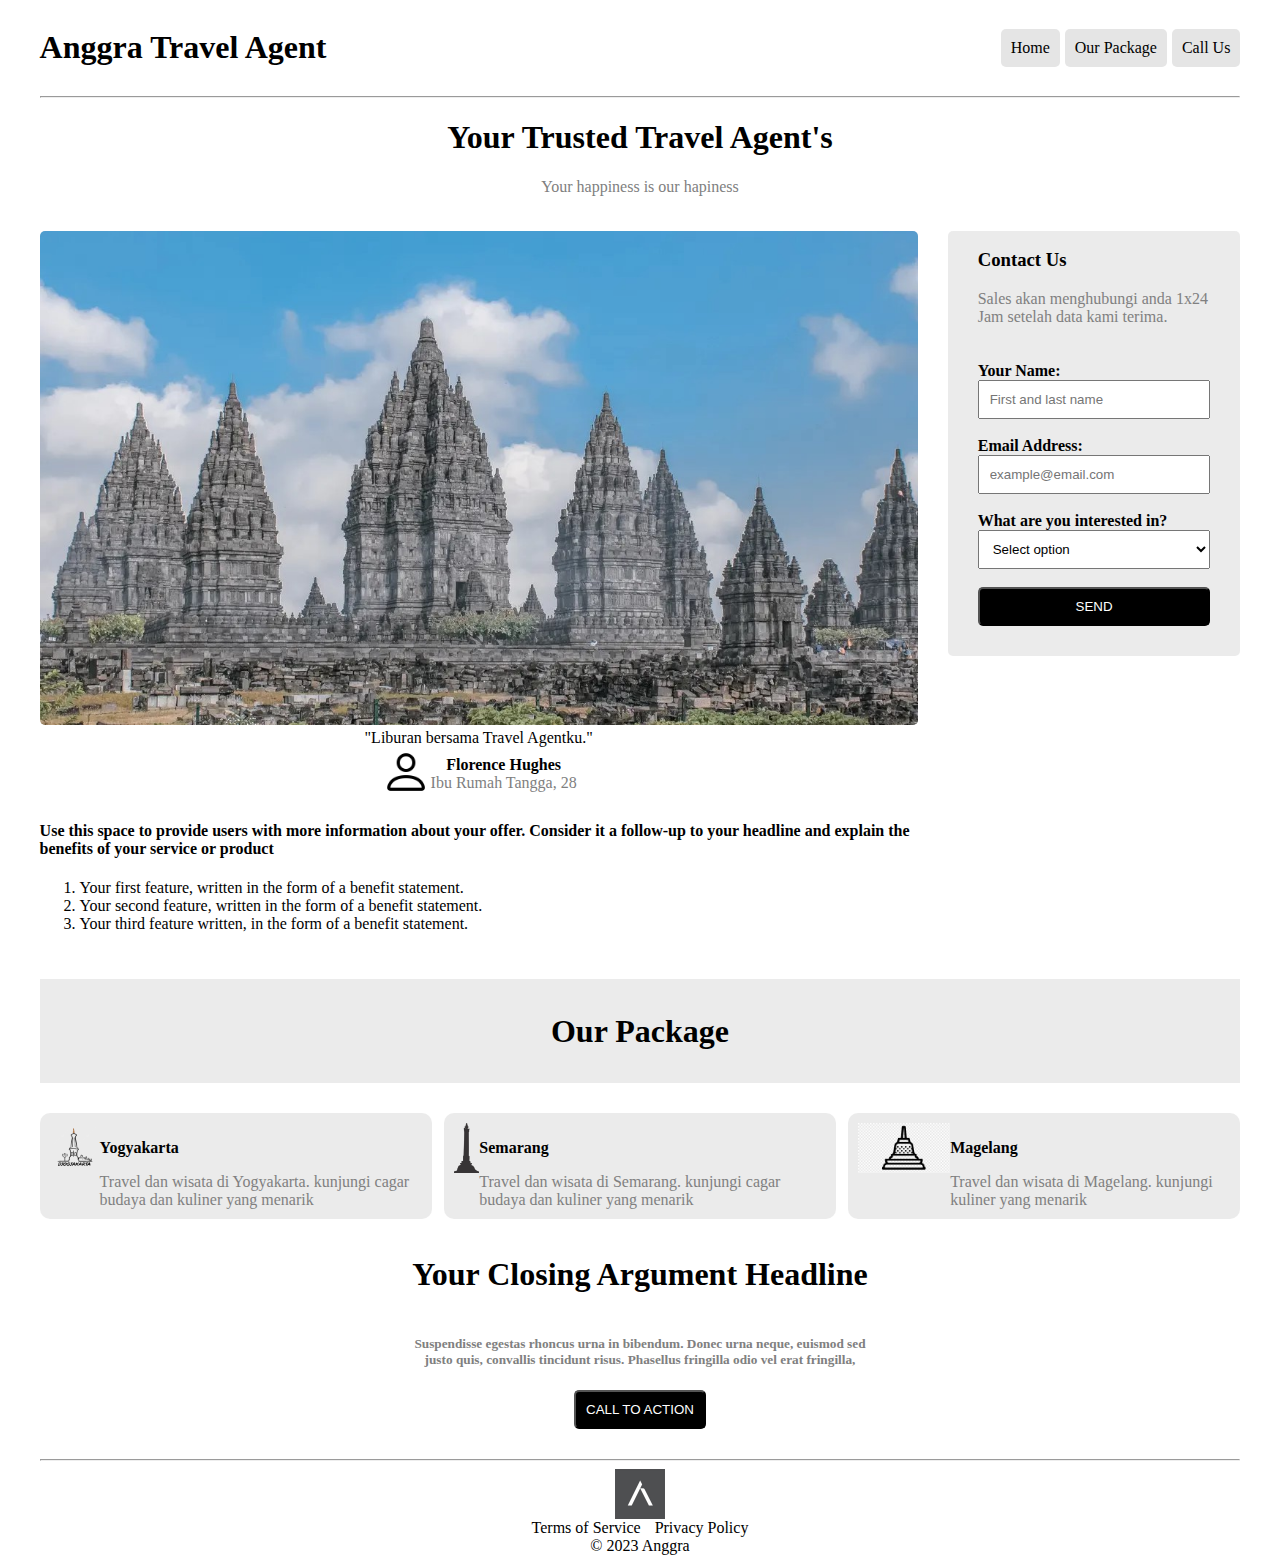
<file: index.html>
<!DOCTYPE html>
<html lang="en">
  <head>
    <meta charset="UTF-8" />
    <meta name="viewport" content="width=device-width, initial-scale=1.0" />
    <title>Anggra Travel Agent</title>
    <link rel="stylesheet" href="css/style.css" />
  </head>
  <body>
    <div class="container-body">
      <header>
        <h1>Anggra Travel Agent</h1>
        <nav class="nav-section">
          <a href="#homeSection">Home</a>
          <a href="#ourPackageSection">Our Package</a>
          <a href="#callUsSection">Call Us</a>
        </nav>
      </header>
      <hr />
      <section class="moto-section">
        <h1>Your Trusted Travel Agent's</h1>
        <label class="color-grey">Your happiness is our hapiness</label>
      </section>
      <main>
        <section id="homeSection" class="home-section">
          <div class="col-section-article">
            <div class="my-slides fade">
              <img class="img-review" src="assets/Yogyakarta.jpg" />
              <section class="desc-review-section">
                <div>
                  <label class="desc-review-label"
                    >"Liburan bersama Travel Agentku."
                  </label>
                </div>
                <div class="profile-row">
                  <div>
                    <img src="assets/user.png" width="50" />
                  </div>
                  <div class="name-job">
                    <b>Florence Hughes</b>
                    <label class="color-grey">Ibu Rumah Tangga, 28</label>
                  </div>
                </div>
              </section>
            </div>
            <div class="my-slides fade">
              <img class="img-review" src="assets/semarang.jpg" />
              <section class="desc-review-section">
                <div>
                  <label for="">"Holiday ke Semarang" </label>
                </div>
                <div class="profile-row">
                  <div>
                    <img src="assets/user.png" width="50" />
                  </div>
                  <div class="name-job">
                    <b>Archana Geetha</b>
                    <label class="color-grey">Karyawan, 30</label>
                  </div>
                </div>
              </section>
            </div>
            <div class="my-slides fade">
              <img class="img-review" src="assets/magelang.jpeg" />
              <section class="desc-review-section">
                <div>
                  <label for="" a>"Liburan seru di Borobudur" </label>
                </div>
                <div class="profile-row">
                  <div>
                    <img src="assets/user.png" width="50" />
                  </div>
                  <div class="name-job">
                    <b>Viola Irmingard</b>
                    <label class="color-grey">Staff, 32</label>
                  </div>
                </div>
              </section>
            </div>
            <div class="my-slides fade">
              <img class="img-review" src="assets/bandung.jpg" />
              <section class="desc-review-section">
                <div>
                  <label for="" a>"Liburan di Bandung" </label>
                </div>
                <div class="profile-row">
                  <div>
                    <img src="assets/user.png" width="50" />
                  </div>
                  <div class="name-job">
                    <b>Saeful Jamil</b>
                    <label class="color-grey">Artis, 31</label>
                  </div>
                </div>
              </section>
            </div>
            <div class="my-slides fade">
              <img class="img-review" src="assets/malang.jpg" />
              <section class="desc-review-section">
                <div>
                  <label for="" a>"Liburan dari Malang ke Batu" </label>
                </div>
                <div class="profile-row">
                  <div>
                    <img src="assets/user.png" width="50" />
                  </div>
                  <div class="name-job">
                    <b>Udin Sedunia</b>
                    <label class="color-grey">Artis, 32</label>
                  </div>
                </div>
              </section>
            </div>
            <div class="my-slides fade">
              <img class="img-review" src="assets/surabaya.jpg" />
              <section class="desc-review-section">
                <div>
                  <label for="" a>"Staycation di Kota Surabaya" </label>
                </div>
                <div class="profile-row">
                  <div>
                    <img src="assets/user.png" width="50" />
                  </div>
                  <div class="name-job">
                    <b>Veronica</b>
                    <label class="color-grey">Chairman, 17</label>
                  </div>
                </div>
              </section>
            </div>
            <article>
              <div>
                <h4>
                  Use this space to provide users with more information about
                  your offer. Consider it a follow-up to your headline and
                  explain the benefits of your service or product
                </h4>
              </div>
              <div>
                <ol>
                  <li>
                    Your first feature, written in the form of a benefit
                    statement.
                  </li>
                  <li>
                    Your second feature, written in the form of a benefit
                    statement.
                  </li>
                  <li>
                    Your third feature written, in the form of a benefit
                    statement.
                  </li>
                </ol>
              </div>
            </article>
          </div>
          <aside id="idContactUs">
            <form
              class="form-contact-us"
              name="form-contact-us"
              action=""
              onsubmit="return validateForm()"
            >
              <div>
                <h3>Contact Us</h3>
                <label class="color-grey" for="">
                  Sales akan menghubungi anda 1x24 Jam setelah data kami terima.
                </label>
              </div>
              <br /><br />
              <div>
                <label for=""><b>Your Name:</b></label>
                <input
                  type="text"
                  name="nameContactName"
                  id="idContactName"
                  placeholder="First and last name"
                />
                <br />
              </div>
              <div>
                <label for=""><b>Email Address:</b></label>
                <input
                  type="email"
                  name="nameContactEmail"
                  id="idContactEmail"
                  placeholder="example@email.com"
                />
                <br />
              </div>
              <div>
                <label for=""><b>What are you interested in?</b></label>
                <select id="idContactInterested" name="nameContactInterested">
                  <option value="">Select option</option>
                  <option value="1">Yogyakarta</option>
                  <option value="2">Semarang</option>
                  <option value="3">Magelang</option>
                  <option value="1">Bandung</option>
                  <option value="2">Malang</option>
                  <option value="3">Surabaya</option>
                </select>
                <br />
              </div>
              <div>
                <input id="idBtnSend" type="submit" value="SEND" />
              </div>
            </form>
          </aside>
        </section>
        <section id="ourPackageSection" class="our-package-section">
          <div class="title-our-package">
            <h1>Our Package</h1>
          </div>
          <div class="our-package-slides fade">
            <div class="list-package">
              <div class="item-package-row">
                <div>
                  <img src="assets/logo yk.png" height="50" />
                </div>
                <div class="city-desc">
                  <b class="city-title">Yogyakarta</b>
                  <label class="color-grey"
                    >Travel dan wisata di Yogyakarta. kunjungi cagar budaya dan
                    kuliner yang menarik
                  </label>
                </div>
              </div>
              <div class="item-package-row item-center">
                <div>
                  <img src="assets/logo smg.png" height="50" />
                </div>
                <div class="city-desc">
                  <b class="city-title">Semarang</b>
                  <label class="color-grey"
                    >Travel dan wisata di Semarang. kunjungi cagar budaya dan
                    kuliner yang menarik
                  </label>
                </div>
              </div>
              <div class="item-package-row">
                <div>
                  <img src="assets/logo mgl.png" height="50" />
                </div>
                <div class="city-desc">
                  <b class="city-title">Magelang</b>
                  <label class="color-grey"
                    >Travel dan wisata di Magelang. kunjungi kuliner yang
                    menarik
                  </label>
                </div>
              </div>
            </div>
          </div>
          <div class="our-package-slides fade">
            <div class="list-package">
              <div class="item-package-row">
                <div>
                  <img src="assets/logo bdg.png" height="50" />
                </div>
                <div class="city-desc">
                  <b class="city-title">Bandung</b>
                  <label class="color-grey"
                    >Travel dan wisata di Bandung. kunjungi cagar budaya dan
                    kuliner yang menarik
                  </label>
                </div>
              </div>
              <div class="item-package-row item-center">
                <div>
                  <img src="assets/logo mlg.png" height="50" />
                </div>
                <div class="city-desc">
                  <b class="city-title">Malang</b>
                  <label class="color-grey"
                    >Travel dan wisata di Malang. kunjungi cagar budaya dan
                    kuliner yang menarik
                  </label>
                </div>
              </div>
              <div class="item-package-row">
                <div>
                  <img src="assets/logo sby.png" height="50" />
                </div>
                <div class="city-desc">
                  <b class="city-title">Surabaya</b>
                  <label class="color-grey"
                    >Travel dan wisata di Surabaya. kunjungi cagar budaya dan
                    kuliner yang menarik
                  </label>
                </div>
              </div>
            </div>
          </div>
        </section>
        <section id="callUsSection" class="call-us-section">
          <div class="closing-arg">
            <div class="title-closing-arg">
              <h1>Your Closing Argument Headline</h1>
            </div>
            <h5 class="color-grey">
              Suspendisse egestas rhoncus urna in bibendum. Donec urna neque,
              euismod sed justo quis, convallis tincidunt risus. Phasellus
              fringilla odio vel erat fringilla,
            </h5>
          </div>
          <button id="idBtnCallToAction" class="call-btn" type="button">
            CALL TO ACTION
          </button>
        </section>
      </main>
      <hr />
      <footer>
        <img src="assets/logo.jpeg" width="50px" alt="" />
        <div class="row-terms-pol">
          <label class="terms-label" for="">Terms of Service</label>
          <label for="">Privacy Policy</label>
        </div>
        <label for="">© 2023 Anggra</label>
      </footer>
    </div>
  </body>
</html>

<script src="js/script.js"></script>
</file>
<file: css/style.css>
.container-body {
  width: 95%;
  margin: auto;
}

header {
  display: flex;
  justify-content: space-between;
  align-items: center;
}

.nav-section {
  display: flex;
}

.nav-section > a {
  color: black;
  text-decoration: none;
  border-radius: 5px;
  padding: 10px;
  background-color: rgba(226, 226, 226, 0.9);
  margin-left: 5px;
}

.moto-section {
  text-align: center;
  margin-bottom: 35px;
}

.color-grey {
  color: grey;
}

.home-section {
  display: flex;
  justify-content: space-evenly;
}

.col-section-article {
  display: flex;
  flex-direction: column;
  width: 75%;
  margin-right: 30px;
}

.profile-row {
  display: flex;
  align-items: center;
}

.name-job {
  display: flex;
  flex-direction: column;
}

aside {
  width: 25%;
}

aside > form > div {
  display: flex;
  flex-direction: column;
}

.form-contact-us {
  background-color: rgba(226, 226, 226, 0.7);
  padding-left: 30px;
  padding-right: 30px;
  padding-bottom: 30px;
  border-radius: 5px;
}

.form-contact-us > div > :is(input, select) {
  padding: 10px;
}

#idBtnSend {
  background-color: black;
  color: white;
  border-radius: 5px;
  border-color: black;
}

/* our-package-section */
.title-our-package {
  text-align: center;
  background-color: rgba(226, 226, 226, 0.7);
  padding-top: 1%;
  padding-bottom: 1%;
  margin-top: 30px;
  margin-bottom: 30px;
}

.list-package {
  display: flex;
  justify-content: space-between;
}

.item-package-row {
  background-color: rgba(226, 226, 226, 0.7);
  width: 31%;
  display: flex;
  padding: 10px;
  border-radius: 10px;
  margin-bottom: 15px;
}

.city-desc {
  display: flex;
  flex-direction: column;
}

.city-title {
  display: flex;
  height: 50px;
  align-items: center;
}

/* call us section */
.call-us-section {
  display: flex;
  flex-direction: column;
  align-items: center;
  margin-bottom: 30px;
}

/* Call Us */
.closing-arg {
  display: flex;
  flex-direction: column;
  max-width: 456px;
  text-align: center;
}

h1 {
  font-size: xx-large;
}

.call-btn {
  padding: 10px;
  color: white;
  background-color: black;
  border-radius: 5px;
  border-color: black;
}

/* footer */
footer {
  display: flex;
  flex-direction: column;
  align-items: center;
}

.terms-label {
  margin-right: 10px;
}

/* slideshow */

.my-slides {
  display: none;
}

.fade {
  animation-name: fade;
  animation-duration: 1.5s;
}

.img-review {
  width: 100%;
  border-radius: 5px;
}

.desc-review-section {
  display: flex;
  flex-direction: column;
  align-items: center;
  text-align: center;
}

.desc-review-label {
  margin-top: 10px;
  margin-bottom: 10px;
}

.item-package-slider-container {
  display: flex;
}

.item-center {
  margin-right: 10px;
  margin-left: 10px;
}

img[src="assets/tragent.png"] {
  margin-right: 5px;
}

/* For mobile phones: */
@media only screen and (max-width: 600px) {
  .col-section-article {
    width: 100%;
  }

  aside {
    width: 100%;
  }

  .home-section {
    display: block;
  }

  .list-package {
    flex-wrap: wrap;
  }

  .item-package-row {
    width: 100%;
  }

  .item-center {
    margin-right: 0px;
    margin-left: 0px;
  }

  .nav-section > a {
    font-size: small;
  }
}
/* anggrahafidz */
</file>
